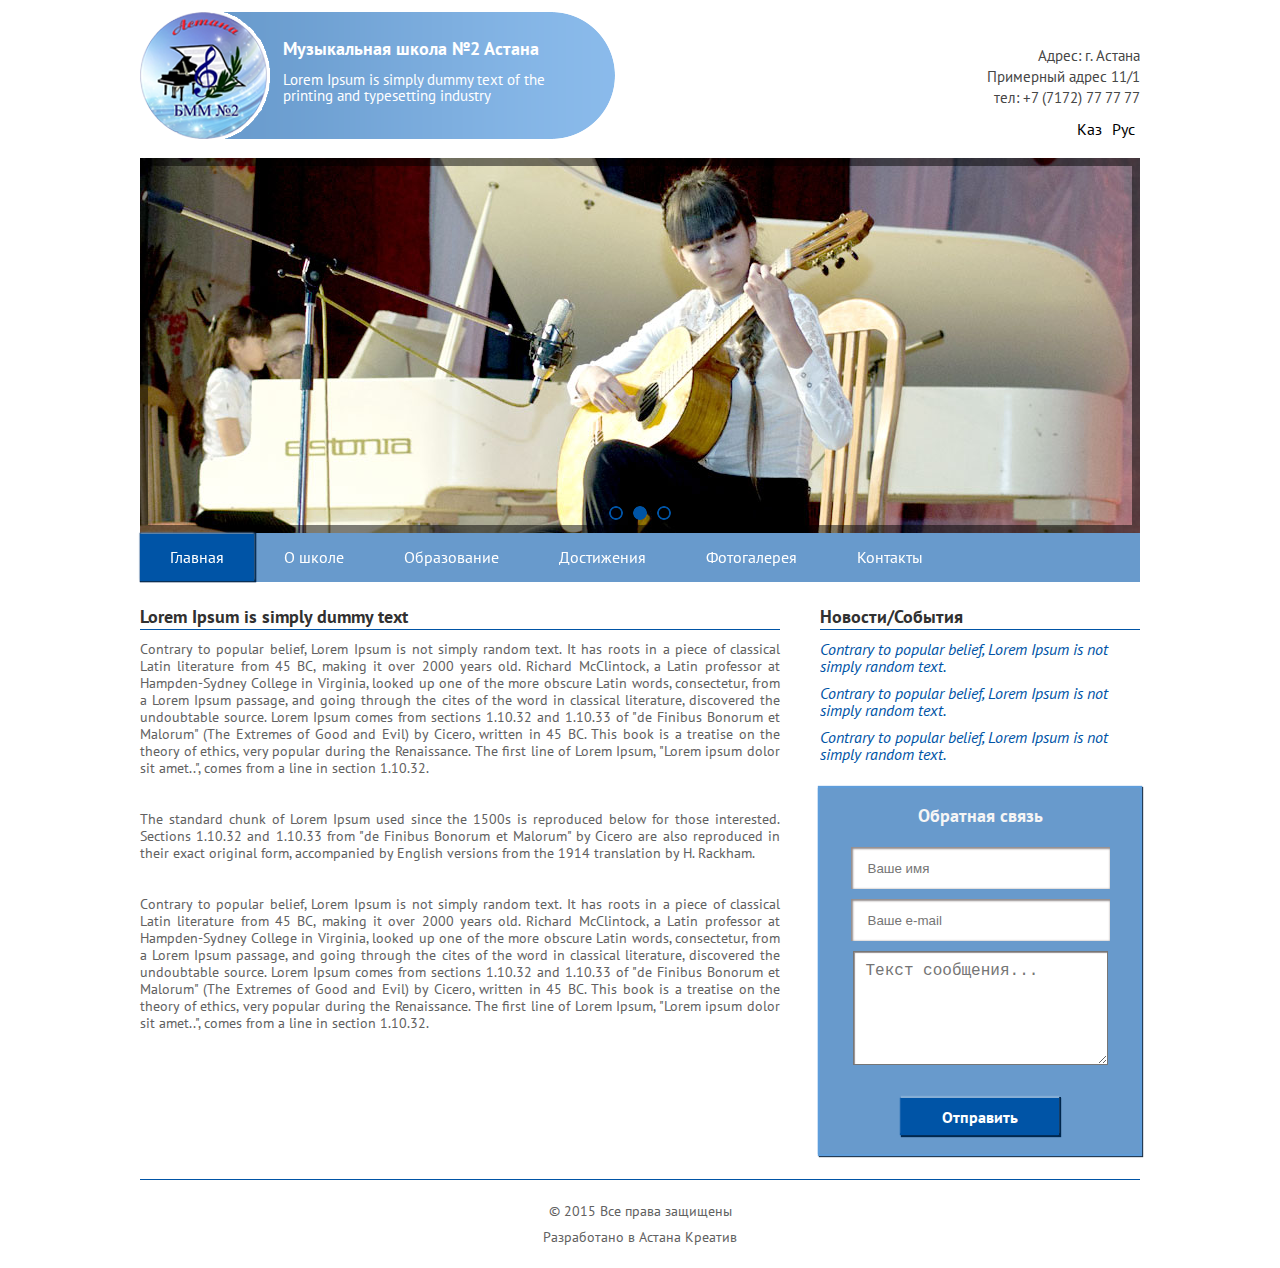
<file: index.html>
<!DOCTYPE html>
<html lang="en">
<head>
	<meta charset="UTF-8">
	<title>Школа</title>
</head>
	<script type="text/javascript" src="http://code.jquery.com/jquery-2.1.4.js"></script>
	<link rel="stylesheet" type="text/css" href="css/reset.css">
	<link rel="stylesheet" type="text/css" href="css/style.css">
	<link rel="stylesheet" type="text/css" href="css/slide.css">
	<link rel="stylesheet" href="css/jquery.fancybox.css?v=2.1.5" type="text/css" media="screen" />
	<script type="text/javascript" src="js/jquery.fancybox.pack.js?v=2.1.5"></script>
	<script src="js/app.js" type="text/javascript"></script>
<body>
	<header>
		<div class="header">
			<div class="cr">
				<div class="top_head rel">
					<div class="logo_top_text">
						<div class="logo">
							<a href="">
								<img src="img/logo.png" alt=""/>
							</a>
						</div>
						<div class="top_text">
							<div class="top_text_title">Музыкальная школа №2 Астана</div>
							<div class="top_text_des">
								<p>
									Lorem Ipsum is simply dummy text of the 
printing and typesetting industry
								</p>
							</div>
						</div>
					</div>
					<div class="top_phone">
						<span>Адрес: г. Астана</span>
						<span>Примерный адрес 11/1</span>
						<span>тел: +7 (7172) 77 77 77</span>
<div class="yaz">
						<ul>
							<li><a href="">Каз</a></li>
							<li><a href="">Рус</a></li>
						</ul></div>
					</div>

				</div>
				<section class="tops" id="tops">
					<section class="slider" >
						<div class="slider__item">
							<img src="img/slider1.jpg" alt=""></div>
						<div class="slider__item">
							<img src="img/slider1.jpg" alt=""></div>
						<div class="slider__item">
							<img src="img/slider1.jpg" alt=""></div>
					</section>
					<div class="slider_bg"></div>
				</section>
				<div class="menu_container">
					<ul class="menu">
						<li class="active">
							<a href="index.html">Главная</a>
						</li>
						<li>
							<a >О школе</a>
							<div class="nav_sb">
								<ul class="frame">
									<li>
										<a href="">История школы</a>
									</li>
									<li>
										<a href="">Руководство</a>
									</li>
									<li>
										<a href="">Структура школы</a>
									</li>
									<li>
										<a href="">Педагогический состав</a>
									</li>
								</ul>
							</div>
						</li>
						<li> 
							<a >Образование</a>
							<div class="nav_sb">
								<ul class="frame">
									<li>
										<a href="">План работы</a>
									</li>
									<li>
										<a href="">Документы</a>
									</li>
									<li>
										<a href="">Положения конкурсов</a>
									</li>
									<li>
										<a href="">Творческие коллективы</a>
									</li>
									<li>
										<a href="">Платные образовательные услуги</a>
									</li>
								</ul>
							</div>
						</li>
						<li>
							<a href="">Достижения</a>
						</li>
						<li>
							<a href="gallery.html">Фотогалерея</a>
						</li>
						<li>
							<a href="contact.html">Контакты</a>
						</li>
					</ul>
				</div>

			</div>
		</div>
	</header>
	<div class="container">
		<div class="cr">
			<div class="content">
				<div class="content_title">Lorem Ipsum is simply dummy text</div>
				<p>
					Contrary to popular belief, Lorem Ipsum is not simply random text. It has roots in a piece of classical Latin literature from 45 BC, making it over 2000 years old. Richard McClintock, a Latin professor at Hampden-Sydney College in Virginia, looked up one of the more obscure Latin words, consectetur, from a Lorem Ipsum passage, and going through the cites of the word in classical literature, discovered the undoubtable source. Lorem Ipsum comes from sections 1.10.32 and 1.10.33 of "de Finibus Bonorum et Malorum" (The Extremes of Good and Evil) by Cicero, written in 45 BC. This book is a treatise on the theory of ethics, very popular during the Renaissance. The first line of Lorem Ipsum, "Lorem ipsum dolor sit amet..", comes from a line in section 1.10.32.
				</p>
				<p>
					The standard chunk of Lorem Ipsum used since the 1500s is reproduced below for those interested. Sections 1.10.32 and 1.10.33 from "de Finibus Bonorum et Malorum" by Cicero are also reproduced in their exact original form, accompanied by English versions from the 1914 translation by H. Rackham.
				</p>
				<p>
					Contrary to popular belief, Lorem Ipsum is not simply random text. It has roots in a piece of classical Latin literature from 45 BC, making it over 2000 years old. Richard McClintock, a Latin professor at Hampden-Sydney College in Virginia, looked up one of the more obscure Latin words, consectetur, from a Lorem Ipsum passage, and going through the cites of the word in classical literature, discovered the undoubtable source. Lorem Ipsum comes from sections 1.10.32 and 1.10.33 of "de Finibus Bonorum et Malorum" (The Extremes of Good and Evil) by Cicero, written in 45 BC. This book is a treatise on the theory of ethics, very popular during the Renaissance. The first line of Lorem Ipsum, "Lorem ipsum dolor sit amet..", comes from a line in section 1.10.32.
				</p>
			</div>
			<div class="side_bar_container">
				<div class="sider_bar_title">Новости/События</div>
				<div class="side_bar">
					<ul>
						<li>
							<a href="">
								Contrary to popular belief, Lorem Ipsum is not simply random text.
							</a>
						</li>
						<li>
							<a href="">
								Contrary to popular belief, Lorem Ipsum is not simply random text.
							</a>
						</li>
						<li>
							<a href="">
								Contrary to popular belief, Lorem Ipsum is not simply random text.
							</a>
						</li>
					</ul>
				</div>
				<div class="form">
					<div class="form_title">Обратная связь</div>
					<form action="">
						<input type="text" placeholder="Ваше имя" class="form_input"/>
						<input type="text" placeholder="Ваше e-mail" class="form_input"/>
						<textarea name="" id="" cols="30" placeholder="Текст сообщения..."rows="10"class="form_textarea"></textarea>
						<button class="form_button">Отправить</button>
					</form>
				</div>
			</div>
		</div>
	</div>
	<footer>
		<div class="cr">
			<div class="footer_container">
				<div class="footer_des">
					<p>© 2015 Все права защищены</p>
					<p>Разработано в Астана Креатив</p>
				</div>
			</div>
		</div>
	</footer>
</body>
</html>
</file>
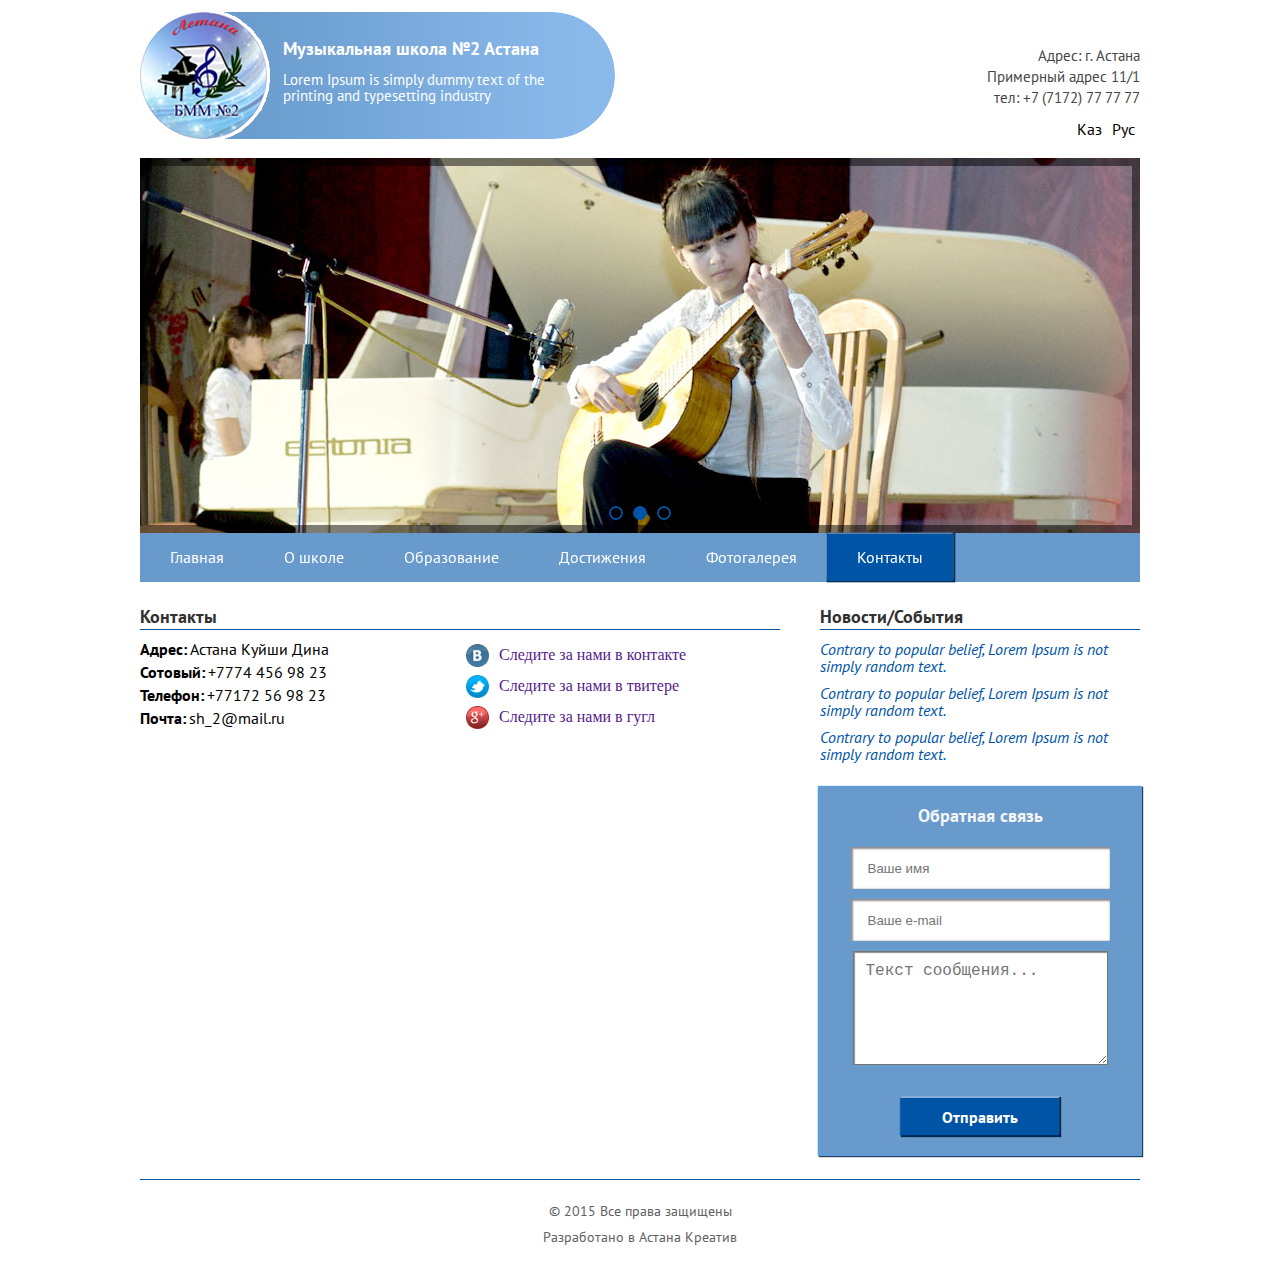
<file: contact.html>
<!DOCTYPE html>
<html lang="en">
<head>
	<meta charset="UTF-8">
	<title>Школа</title>
</head>
	<script type="text/javascript" src="http://code.jquery.com/jquery-2.1.4.js"></script>
	<link rel="stylesheet" type="text/css" href="css/reset.css">
	<link rel="stylesheet" type="text/css" href="css/style.css">
	<link rel="stylesheet" type="text/css" href="css/slide.css">
	<link rel="stylesheet" href="css/jquery.fancybox.css?v=2.1.5.css" type="text/css" media="screen" />
	<script type="text/javascript" src="js/jquery.fancybox.pack.js?v=2.1.5"></script>
	<script src="js/app.js" type="text/javascript"></script>
<body>
	<header>
		<div class="header">
			<div class="cr">
				<div class="top_head rel">
					<div class="logo_top_text">
						<div class="logo">
							<a href="/">
								<img src="img/logo.png" alt=""/>
							</a>
						</div>
						<div class="top_text">
							<div class="top_text_title">Музыкальная школа №2 Астана</div>
							<div class="top_text_des">
								<p>
									Lorem Ipsum is simply dummy text of the 
printing and typesetting industry
								</p>
							</div>
						</div>
					</div>
					<div class="top_phone">
						<span>Адрес: г. Астана</span>
						<span>Примерный адрес 11/1</span>
						<span>тел: +7 (7172) 77 77 77</span>
						<div class="yaz">
							<ul>
								<li>
									<a href="">Каз</a>
								</li>
								<li>
									<a href="">Рус</a>
								</li>
							</ul>
						</div>
					</div>

				</div>
				<section class="tops" id="tops">
					<section class="slider" >
						<div class="slider__item">
							<img src="img/slider1.jpg" alt=""></div>
						<div class="slider__item">
							<img src="img/slider1.jpg" alt=""></div>
						<div class="slider__item">
							<img src="img/slider1.jpg" alt=""></div>
					</section>
					<div class="slider_bg"></div>
				</section>
				<div class="menu_container">
					<ul class="menu">
						<li >
							<a href="/">Главная</a>
						</li>
						<li>
							<a >О школе</a>
							<div class="nav_sb">
								<ul class="frame">
									<li>
										<a href="">История школы</a>
									</li>
									<li>
										<a href="">Руководство</a>
									</li>
									<li>
										<a href="">Структура школы</a>
									</li>
									<li>
										<a href="">Педагогический состав</a>
									</li>
								</ul>
							</div>
						</li>
						<li>
							<a >Образование</a>
							<div class="nav_sb">
								<ul class="frame">
									<li>
										<a href="">План работы</a>
									</li>
									<li>
										<a href="">Документы</a>
									</li>
									<li>
										<a href="">Положения конкурсов</a>
									</li>
									<li>
										<a href="">Творческие коллективы</a>
									</li>
									<li>
										<a href="">Платные образовательные услуги</a>
									</li>
								</ul>
							</div>
						</li>
						<li>
							<a href="">Достижения</a>
						</li>
						<li >
							<a href="gallery.html">Фотогалерея</a>
						</li>
						<li class="active">
							<a href="contact.html">Контакты</a>
						</li>
					</ul>
				</div>

			</div>
		</div>
	</header>
	<div class="container">
		<div class="cr">
			<div class="content">
				<div class="content_title">Контакты</div>
				<div class="contact">
				<div class="contact_left">
					<ul class="contact_address">
						<li><span>Адрес:</span>Астана Куйши Дина</li>
						<li><span>Сотовый:</span>+7774 456 98 23</li>
						<li><span>Телефон:</span>+77172 56 98 23</li>
						<li><span>Почта:</span>sh_2@mail.ru</li>
					<ul>
				</div>
				<div class="contact_right">
					<ul class="contact_item_soc_seti_list">
						<li class="vk">
							<a href="">
								<span></span>
								Следите за нами в контакте
							</a>
						</li>
						<li class="twit">
							<a href="">
								<span></span>
								Следите за нами в твитере
							</a>
						</li>
						<li class="google">
							<a href="">
								<span></span>
								Следите за нами в гугл
							</a>
						</li>
					</ul>
				</div>
				<div class="map">
				<script type="text/javascript" charset="utf-8" src="https://api-maps.yandex.ru/services/constructor/1.0/js/?sid=T0SnOyuHEhl8vnFTF4_lESnw9oS2Ihoz&width=100%&height=250&lang=ru_RU&sourceType=constructor"></script>
				</div>
				</div>
			</div>
			<div class="side_bar_container">
				<div class="sider_bar_title">Новости/События</div>
				<div class="side_bar">
					<ul>
						<li>
							<a href="">
								Contrary to popular belief, Lorem Ipsum is not simply random text.
							</a>
						</li>
						<li>
							<a href="">
								Contrary to popular belief, Lorem Ipsum is not simply random text.
							</a>
						</li>
						<li>
							<a href="">
								Contrary to popular belief, Lorem Ipsum is not simply random text.
							</a>
						</li>
					</ul>
				</div>
				<div class="form">
					<div class="form_title">Обратная связь</div>
					<form action="">
						<input type="text" placeholder="Ваше имя" class="form_input"/>
						<input type="text" placeholder="Ваше e-mail" class="form_input"/>
						<textarea name="" id="" cols="30" placeholder="Текст сообщения..."rows="10"class="form_textarea"></textarea>
						<button class="form_button">Отправить</button>
					</form>
				</div>
			</div>
		</div>
	</div>
	<footer>
		<div class="cr">
			<div class="footer_container">
				<div class="footer_des">
					<p>© 2015 Все права защищены</p>
					<p>Разработано в Астана Креатив</p>
				</div>
			</div>
		</div>
	</footer>
</body>
</html>
</file>
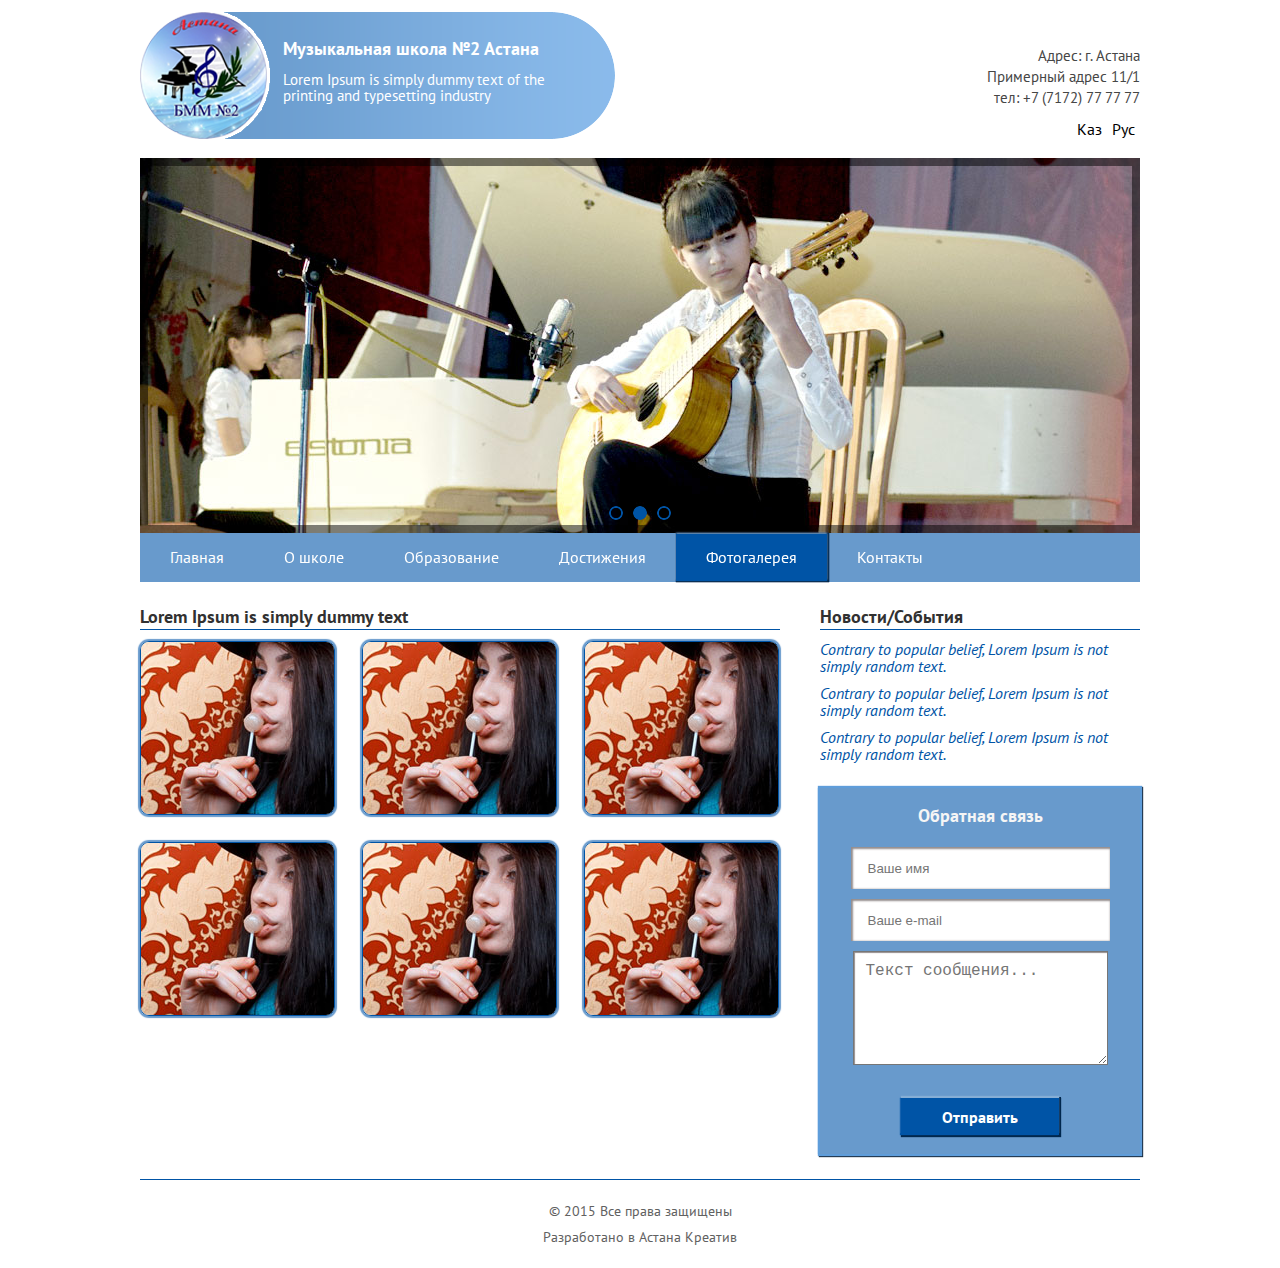
<file: gallery.html>
<!DOCTYPE html>
<html lang="en">
<head>
	<meta charset="UTF-8">
	<title>Школа</title>
</head>
	<script type="text/javascript" src="http://code.jquery.com/jquery-2.1.4.js"></script>
	<link rel="stylesheet" type="text/css" href="css/reset.css">
	<link rel="stylesheet" type="text/css" href="css/style.css">
	<link rel="stylesheet" type="text/css" href="css/slide.css">
	<link rel="stylesheet" href="css/jquery.fancybox.css?v=2.1.5.css" type="text/css" media="screen" />
	<script type="text/javascript" src="js/jquery.fancybox.pack.js?v=2.1.5"></script>
	<script src="js/app.js" type="text/javascript"></script>
<body>
	<header>
		<div class="header">
			<div class="cr">
				<div class="top_head rel">
					<div class="logo_top_text">
						<div class="logo">
							<a href="/">
								<img src="img/logo.png" alt=""/>
							</a>
						</div>
						<div class="top_text">
							<div class="top_text_title">Музыкальная школа №2 Астана</div>
							<div class="top_text_des">
								<p>
									Lorem Ipsum is simply dummy text of the 
printing and typesetting industry
								</p>
							</div>
						</div>
					</div>
					<div class="top_phone">
						<span>Адрес: г. Астана</span>
						<span>Примерный адрес 11/1</span>
						<span>тел: +7 (7172) 77 77 77</span>
						<div class="yaz">
							<ul>
								<li>
									<a href="">Каз</a>
								</li>
								<li>
									<a href="">Рус</a>
								</li>
							</ul>
						</div>
					</div>

				</div>
				<section class="tops" id="tops">
					<section class="slider" >
						<div class="slider__item">
							<img src="img/slider1.jpg" alt=""></div>
						<div class="slider__item">
							<img src="img/slider1.jpg" alt=""></div>
						<div class="slider__item">
							<img src="img/slider1.jpg" alt=""></div>
					</section>
					<div class="slider_bg"></div>
				</section>
				<div class="menu_container">
					<ul class="menu">
						<li >
							<a href="/">Главная</a>
						</li>
						<li>
							<a >О школе</a>
							<div class="nav_sb">
								<ul class="frame">
									<li>
										<a href="">История школы</a>
									</li>
									<li>
										<a href="">Руководство</a>
									</li>
									<li>
										<a href="">Структура школы</a>
									</li>
									<li>
										<a href="">Педагогический состав</a>
									</li>
								</ul>
							</div>
						</li>
						<li>
							<a >Образование</a>
							<div class="nav_sb">
								<ul class="frame">
									<li>
										<a href="">План работы</a>
									</li>
									<li>
										<a href="">Документы</a>
									</li>
									<li>
										<a href="">Положения конкурсов</a>
									</li>
									<li>
										<a href="">Творческие коллективы</a>
									</li>
									<li>
										<a href="">Платные образовательные услуги</a>
									</li>
								</ul>
							</div>
						</li>
						<li>
							<a href="">Достижения</a>
						</li>
						<li class="active">
							<a href="gallery.html">Фотогалерея</a>
						</li>
						<li>
							<a href="contact.html">Контакты</a>
						</li>
					</ul>
				</div>

			</div>
		</div>
	</header>
	<div class="container">
		<div class="cr">
			<div class="content">
				<div class="content_title">Lorem Ipsum is simply dummy text</div>
				<div class="gallery">
					<a class="fancybox" rel="gallery" href="img/min_slide.jpg">
						<img src="img/min_slide.jpg" alt="" />
					</a>
					<a class="fancybox" rel="gallery" href="img/min_slide.jpg">
						<img src="img/min_slide.jpg" alt="" />
					</a>
					<a class="fancybox" rel="gallery" href="img/min_slide.jpg">
						<img src="img/min_slide.jpg" alt="" />
					</a>
					<a class="fancybox" rel="gallery" href="img/min_slide.jpg">
						<img src="img/min_slide.jpg" alt="" />
					</a>
					<a class="fancybox" rel="gallery" href="img/min_slide.jpg">
						<img src="img/min_slide.jpg" alt="" />
					</a>
					<a class="fancybox" rel="gallery" href="img/min_slide.jpg">
						<img src="img/min_slide.jpg" alt="" />
					</a>
				</div>
			</div>
			<div class="side_bar_container">
				<div class="sider_bar_title">Новости/События</div>
				<div class="side_bar">
					<ul>
						<li>
							<a href="">
								Contrary to popular belief, Lorem Ipsum is not simply random text.
							</a>
						</li>
						<li>
							<a href="">
								Contrary to popular belief, Lorem Ipsum is not simply random text.
							</a>
						</li>
						<li>
							<a href="">
								Contrary to popular belief, Lorem Ipsum is not simply random text.
							</a>
						</li>
					</ul>
				</div>
				<div class="form">
					<div class="form_title">Обратная связь</div>
					<form action="">
						<input type="text" placeholder="Ваше имя" class="form_input"/>
						<input type="text" placeholder="Ваше e-mail" class="form_input"/>
						<textarea name="" id="" cols="30" placeholder="Текст сообщения..."rows="10"class="form_textarea"></textarea>
						<button class="form_button">Отправить</button>
					</form>
				</div>
			</div>
		</div>
	</div>
	<footer>
		<div class="cr">
			<div class="footer_container">
				<div class="footer_des">
					<p>© 2015 Все права защищены</p>
					<p>Разработано в Астана Креатив</p>
				</div>
			</div>
		</div>
	</footer>
</body>
</html>
</file>
<file: css/style.css>
@font-face {
  font-family: "Reforma";
  src:  url('../fonts/reforma/ReformaGroteskDemiC.ttf')  format('truetype');
    url('../fonts/reforma/ReformaGroteskDemiC.eot') format('embedded-opentype');
      url('../fonts/reforma/ReformaGroteskDemiC.svg#CenturyGothic') format('svg');
  font-weight: normal;
  font-style: normal;
}
/* font-family: "PTSansRegular"; */
@font-face {
    font-family: "PTSansRegular";
    src: url("../fonts/PTSansRegular/PTSansRegular.eot");
    src: url("../fonts/PTSansRegular/PTSansRegular.eot?#iefix")format("embedded-opentype"),
    url("../fonts/PTSansRegular/PTSansRegular.woff") format("woff"),
    url("../fonts/PTSansRegular/PTSansRegular.ttf") format("truetype");
    font-style: normal;
    font-weight: normal;
}
/* font-family: "PTSansItalic"; */
@font-face {
    font-family: "PTSansItalic";
    src: url("../fonts/PTSansItalic/PTSansItalic.eot");
    src: url("../fonts/PTSansItalic/PTSansItalic.eot?#iefix")format("embedded-opentype"),
    url("../fonts/PTSansItalic/PTSansItalic.woff") format("woff"),
    url("../fonts/PTSansItalic/PTSansItalic.ttf") format("truetype");
    font-style: normal;
    font-weight: normal;
}
/* font-family: "PTSansBold"; */
@font-face {
    font-family: "PTSansBold";
    src: url("../fonts/PTSansBold/PTSansBold.eot");
    src: url("../fonts/PTSansBold/PTSansBold.eot?#iefix")format("embedded-opentype"),
    url("../fonts/PTSansBold/PTSansBold.woff") format("woff"),
    url("../fonts/PTSansBold/PTSansBold.ttf") format("truetype");
    font-style: normal;
    font-weight: normal;
}
.logo {
    float: left;
    margin-top: 12px;
}
.top_text {
    background-image: url(../img/text_bg.png);
    background-repeat: no-repeat;
    width: 392px;
    height: 133px;
    overflow: hidden;
    position: absolute;
    left: 83px;
    top: 9px;
}
.top_text_title {
    margin-top: 31px;
    margin-left: 60px;
    font-family: "PTSansBold";
    font-size: 18px;
    color: #fff;
    margin-bottom: 14px;
}
.top_text_des {
    width: 294px;
    margin-left: 60px;
}
.top_text_des p {
    font-family: "PTSansRegular";
    font-size: 15px;
    line-height: 16px;
    color: #fff;
}
.top_phone {
    float: right;
    text-align: right;
    margin-top: 48px;
}
.top_phone span {
    display: block;
    font-family: "PTSansRegular";
    color: #464646;
    font-size: 15px;
    margin-bottom: 6px;
}
.top_head {
    overflow: hidden;
    margin-bottom: 16px;
}
.yaz {
    float: right;
    margin-top: 10px;
}
.yaz ul li {
    float: left;
    margin: 0 5px;
}
.yaz ul li a {
    font-size: 16px;
    font-family: "PTSansRegular";
    color: #000;
}
.yaz ul li a:hover {
    text-decoration: underline;
}
/*menu*/
.menu_container {
    background-color: #689acc;
    height: 49px;
    margin-bottom: 26px;
}
.menu li {
    float: left;
    line-height: 49px;
    text-align: center;
    font-family: "PTSansRegular";
    font-size:16px;
  color: #fff;
  position: relative;
}
.menu li a {
    color: #fff;
    padding: 14px 30px;
}
.menu li:hover {
    background-color: #0054a6;
    box-shadow: 0px -1px 2px 0px #86aed5,0px 0px 0px 0px #0054a6,1px 0px 1px 1px #00274d,1px 0px 1px 1px #00274d;
    line-height: 47px;
    margin-top: 1px;
}
.menu li.active{
    background-color: #0054a6;
    box-shadow: 0px -1px 2px 0px #86aed5,0px 0px 0px 0px #0054a6,1px 0px 1px 1px #00274d,1px 0px 1px 1px #00274d;
    line-height: 47px;
    margin-top: 1px;
}
.nav_sb {
    display: none;
    position: absolute;
    top: 0px;
    height: 164px;
    width: 100%;
    /* padding: 10px; */
    background-color: rgba(104, 154, 204, 0);
    /* left: -12px; */
}
.menu li:hover .nav_sb {
    display: block;
    
}
.frame {
    width: 164px;
    padding: 10px;
    position: absolute;
    top: 48px;
    z-index: 5;
    background-color: #4587C9;
}
.frame li:hover {
    text-decoration: underline;
    box-shadow: none;
    margin: 0px;
    line-height: 24px;
    background-color: #4587C9;
}
.frame li {
    float: none;
    line-height: 24px;
    text-align: left;
    /* display: inline-block; */
}
.frame li a {
    padding: 0;
    font-size: 14px;
}
/*menu end*/
/*content*/
.content {
    width: 640px;
    float: left;
}

.content_title {
    font-family: "PTSansBOld";
    font-size: 18px;
    color: #313131;
    border-bottom: 1px solid #0054a6;
    padding-bottom: 3px;
    margin-bottom: 11px;
}
.content p {
    font-family: "PTSansRegular";
    font-size: 14px;
    line-height: 17px;
    color: #616161;
    text-align: justify;
    margin-bottom: 34px;
}
/*content end*/
/*side_bar*/
.side_bar_container {
    width: 320px;
    float: right;
}
.sider_bar_title {
    font-family: "PTSansBold";
    color: #313131;
    font-size: 18px;
    border-bottom: 1px solid #0054a6;
    padding-bottom: 3px;
    margin-bottom: 11px;
}
.side_bar {
    margin-bottom: 15px;
    overflow: hidden;
}
.side_bar ul li a{
    font-family: "PTSansItalic";
    color: #0054a6;
}
.side_bar ul li a:hover{
    text-decoration: underline;
}
.side_bar ul li {
    margin-bottom: 10px;
}
.form {
    padding: 19px 25px;
    text-align: center;
    background-color: #689acc;
    box-shadow: 0px 0px 1px 2px #5F9DDA,-2px 0px 1px 0px #5F9DDA,0px 2px 0px 0px #273646,1px 1px 1px 2px #192A3B;
}
.form_title {
    font-family: "PTSansBOld";
    color: #f5f5f5;
    font-size: 18px;
    margin-bottom: 22px;
}
.form_input {
    width: 255px;
    height: 40px;
    display: block;
    margin: 0 auto;
    box-shadow: inset 1px 1px 2px 1px #948D8D;
    margin-bottom: 10px;
    border: none;
    text-indent: 15px;
}
.form_textarea {
    width: 249px;
    margin: 0 auto;
    box-shadow: inset 1px 1px 1px 0px #948D8D;
    font-size: 16px;
    height: 100px;
    text-indent: 10px;
    padding-top: 10px;
}
.form_button {
    width: 158px;
    height: 37px;
    border: none;
    background-color: #0054a6;
    box-shadow: 0px -2px 1px 0px #86aed5,-1px 0px 1px 0px #0054a6,1px 0px 0px 1px #00274d,1px 1px 1px 1px #00274d;
    outline: none;
    margin-top: 30px;
    color: #fff;
    cursor: pointer;
    font-size: 16px;
    font-family: "PTSansBold";
}
/*sider_Bar end*/
/*footer*/
footer {
    overflow: hidden;
    clear: both;
}
.footer_container {
    /* height: 97px; */
    clear: both;
    border-top: 1px solid #0054a6;
    margin-top: 25px;
    overflow: hidden;
    padding-top: 24px;
    text-align: center;
    padding-bottom: 12px;
}
.footer_des p {
    font-family: "PTSansRegular";
    font-size: 14px;
    color: #616161;
    margin-bottom: 12px;
}
/*footer end*/
/*fancybox*/
.fancybox {
    display: inline-block;
    border: 1px solid #0054A6;
    width: 193px;
    height: 172px;
    border-radius: 9px;
    margin-right: 27px;
    overflow: hidden;
    float: left;
    box-shadow: 0px 0px 1px 2px #689ACC;
    margin-bottom: 27px;
}
.fancybox:nth-child(3n) {
    margin-right: 0px;
}
/*fancybox end*/
/*contact*/
.contact {
    margin-bottom: 20px;
}
.contact_left {
    width: 50%;
    float: left;
    margin-bottom: 20px;
}
.contact_address li {
    font-family: "PTSansRegular";
    font-size: 16px;
    margin-bottom: 7px;
}
.contact_address li span {
    font-family: "PTSansBold";
    margin-right: 3px;
}
.contact_item_soc_seti_list li {
    overflow: hidden;
    line-height: 28px;
    display: block;
    margin-bottom: 3px;
}
.contact_item_soc_seti_list li span {
    display: block;
    width: 100%;
}
.contact_item_soc_seti_list li span:before {
    position: relative;
    display: block;
    margin: auto;
    margin-right: 7px;
    content: "";
    width: 32px;
    height: 26px;
    float: left;
}
.twit span:before {
    background-image: url(../img/twit.png);
    background-position: 6px 3px;
    background-repeat: no-repeat;
    background-size: 23px;
}
.google span:before {
    background-image: url(../img/google.png);
    background-position: 6px 3px;
    background-repeat: no-repeat;
    background-size: 23px;
}
.vk span:before {
    background-image: url(../img/vk.png);
    background-position: 6px 3px;
    background-repeat: no-repeat;
    background-size: 23px;
}
.map {
    overflow: hidden;
    width: 100%;
}
/*contact end*/
</file>
<file: css/slide.css>
/* Slider */
section#tops {
    position: relative;
}
.slick-slider {
    position: relative;
    display: block;
    -moz-box-sizing: border-box;
    box-sizing: border-box;
    -webkit-user-select: none;
    -moz-user-select: none;
    -ms-user-select: none;
    user-select: none;
    -webkit-touch-callout: none;
    -khtml-user-select: none;
    -ms-touch-action: pan-y;
    touch-action: pan-y;
    -webkit-tap-highlight-color: transparent;
    overflow: hidden;
    width: 100%;
}
.slider_bg {
    width: 100%;
    background-image: url(../img/slider_bg.png);
    position: absolute;
    height: 375px;
    top: 0px;
}
.slick-list {
    position: relative;
    display: block;
    overflow: hidden;
    margin: 0;
    padding: 0;
    width: 100%;
}
.slick-list:focus
{
    outline: none;
}
.slick-list.dragging
{
    cursor: pointer;
    cursor: hand;
}

.slick-slider .slick-track,
.slick-slider .slick-list
{
    -webkit-transform: translate3d(0, 0, 0);
       -moz-transform: translate3d(0, 0, 0);
        -ms-transform: translate3d(0, 0, 0);
         -o-transform: translate3d(0, 0, 0);
            transform: translate3d(0, 0, 0);
}

.slick-track {
    position: relative;
    top: 0;
    left: 0;
    display: block;
    /* overflow: hidden; */
}
.slick-track:before,
.slick-track:after
{
    display: table;

    content: '';
}
.slick-track:after
{
    clear: both;
}
.slick-loading .slick-track
{
    visibility: hidden;
}

.slick-slide {
    display: none;
    float: left;
    /* height: 100%; */
    min-height: 1px;
    /* overflow: hidden; */
}
[dir='rtl'] .slick-slide
{
    float: right;
}
.slick-slide img {
    display: block;
    width: 100%;
}
.slick-slide.slick-loading img
{
    display: none;
}
.slick-slide.dragging img
{
    pointer-events: none;
}
.slick-initialized .slick-slide
{
    display: block;
}
.slick-loading .slick-slide
{
    visibility: hidden;
}
.slick-vertical .slick-slide
{
    display: block;

    height: auto;

    border: 1px solid transparent;
}
.slick-dots li button {
    height: 14px;
    width: 14px;
    background-image: url(../img/slider_dots.png);
    /* background-color: #000; */
    background-color: rgba(0, 0, 0, 0);
    border: none;
    /* content: "sadasd"; */
    outline: none;
    cursor: pointer;
    color: rgba(0, 0, 0, 0);
}
ul.slick-dots {
    display: inline-block!important;
    margin: 0 auto;
    text-align: center;
    position: absolute;
    /* top: 0px; */
    right: 0;
    left: 0;
    bottom: 11px;
    margin: 0 auto;
    /* width: 73px; */
    z-index: 777;
}
ul.slick-dots li {
    /* float: left; */
    display: inline-block;
    margin: 0 5px;
}
.slick-dots li.slick-active button{
    background-image: url(../img/slider_dots_active.png);
}
.slick-dots li:hover button{
    background-image: url(../img/slider_dots_active.png);
}
</file>
